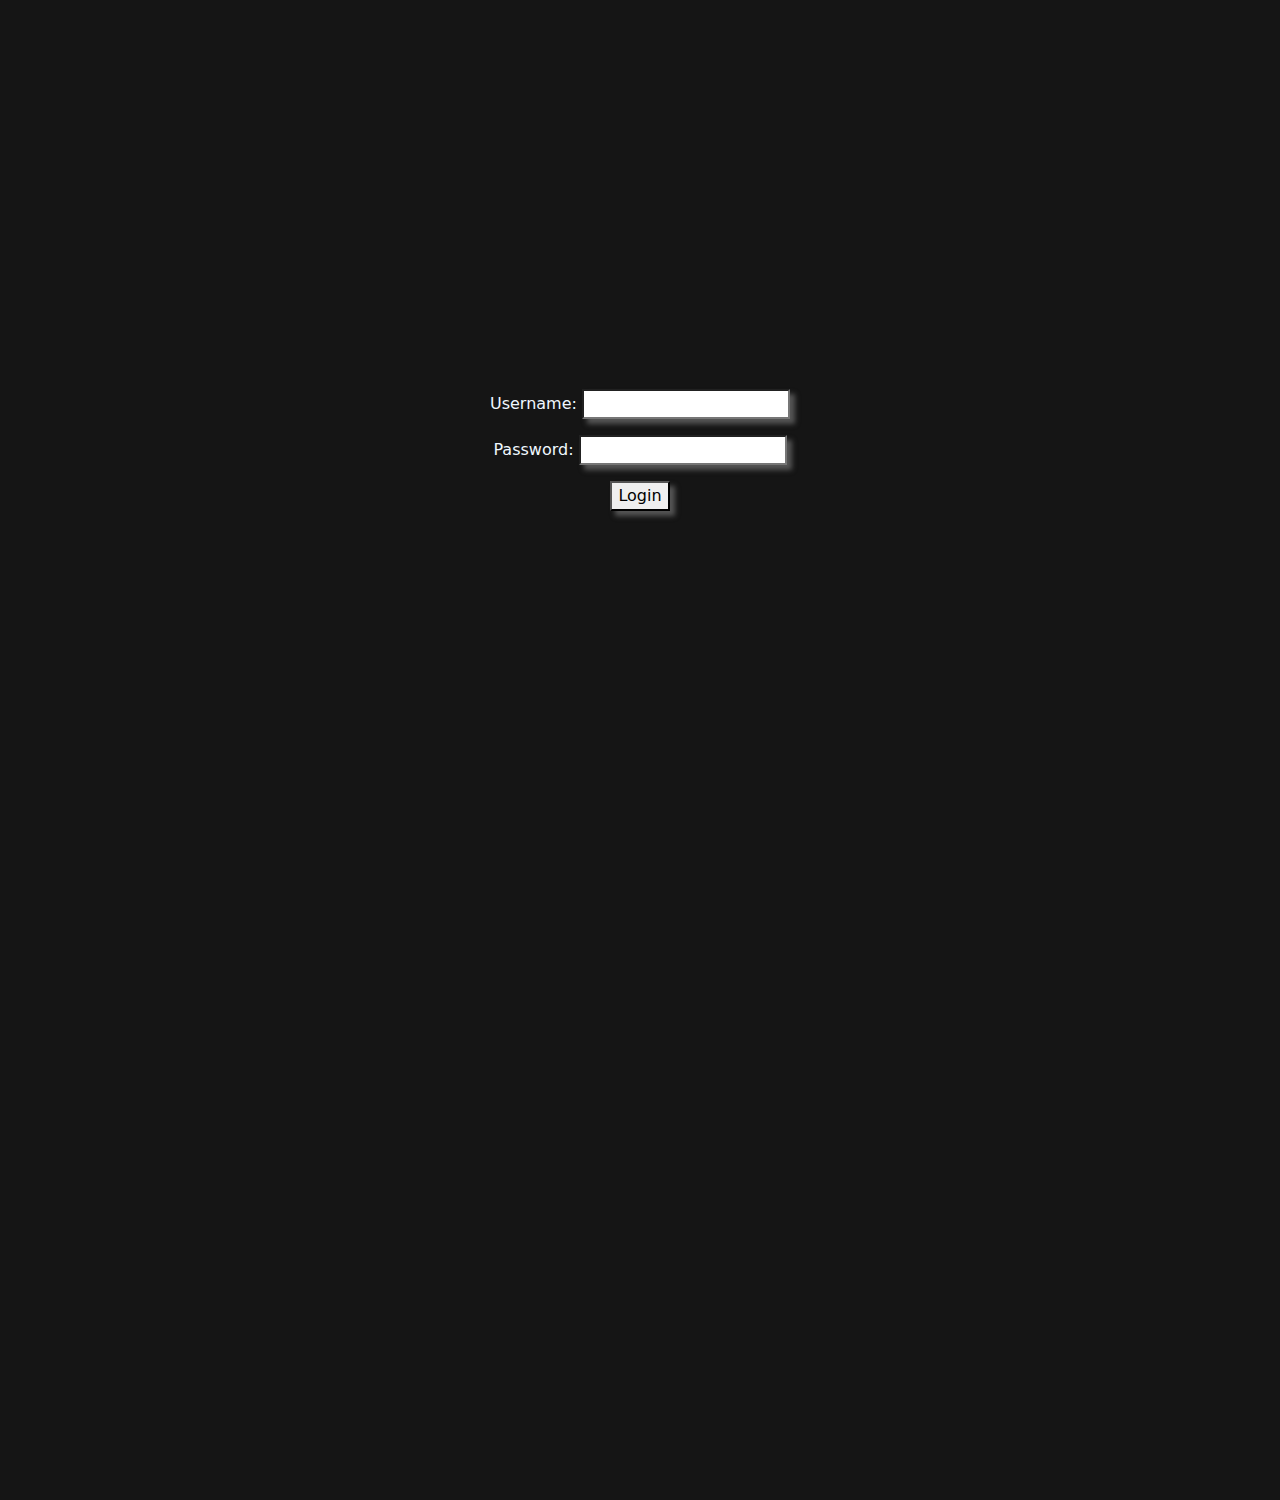
<file: index.html>
<!DOCTYPE html>
<html lang="en">
  <head>
    <meta charset="UTF-8" />
    <meta name="viewport" content="width=device-width,initial-scale=1.0"/>
    <title>pbl project</title>
    <link rel="stylesheet" href="./css/index.css">
 
  
    <!-- Bootstrap CSS -->
<link rel="stylesheet" href="https://stackpath.bootstrapcdn.com/bootstrap/5.0.0-alpha2/css/bootstrap.min.css">
<!-- Bootstrap JS -->
<script src="https://stackpath.bootstrapcdn.com/bootstrap/5.0.0-alpha2/js/bootstrap.bundle.min.js"></script>


<head>
<link href="https://cdn.jsdelivr.net/npm/bootstrap@5.3.2/dist/css/bootstrap.min.css" rel="stylesheet" 
integrity="sha384-T3c6CoIi6uLrA9TneNEoa7RxnatzjcDSCmG1MXxSR1GAsXEV/Dwwykc2MPK8M2HN" crossorigin="anonymous">
</head>

<body class="body" >
  
  <!-- middle container  --> 
  
  <form action="/login" method="post" class="login">
    <div>
        <label for="username">Username:</label>
        <input class="log"type="text" id="username" name="username" required/>
    </div>
    
  <div >
      <label for="password">Password:</label>
      <input class="log"type="password" id="password" name="password" required>
  </div>

  <div>
      <a href="./html/home.html">   
          <button class="log"type="button">Login</button>
      </a>
  </div>

  </form> 
  
  
<!-- 
    <div class="box2">
      <a href="./html/home.html">
        <button class="startbtn">
          START
        </button> -->
     <!-- </a>
    </div> -->

      <script src="https://cdn.jsdelivr.net/npm/bootstrap@5.3.2/dist/js/bootstrap.bundle.min.js"
       integrity="sha384-C6RzsynM9kWDrMNeT87bh95OGNyZPhcTNXj1NW7RuBCsyN/o0jlpcV8Qyq46cDfL" crossorigin="anonymous"></script>
  </body>
  </html>
</file>
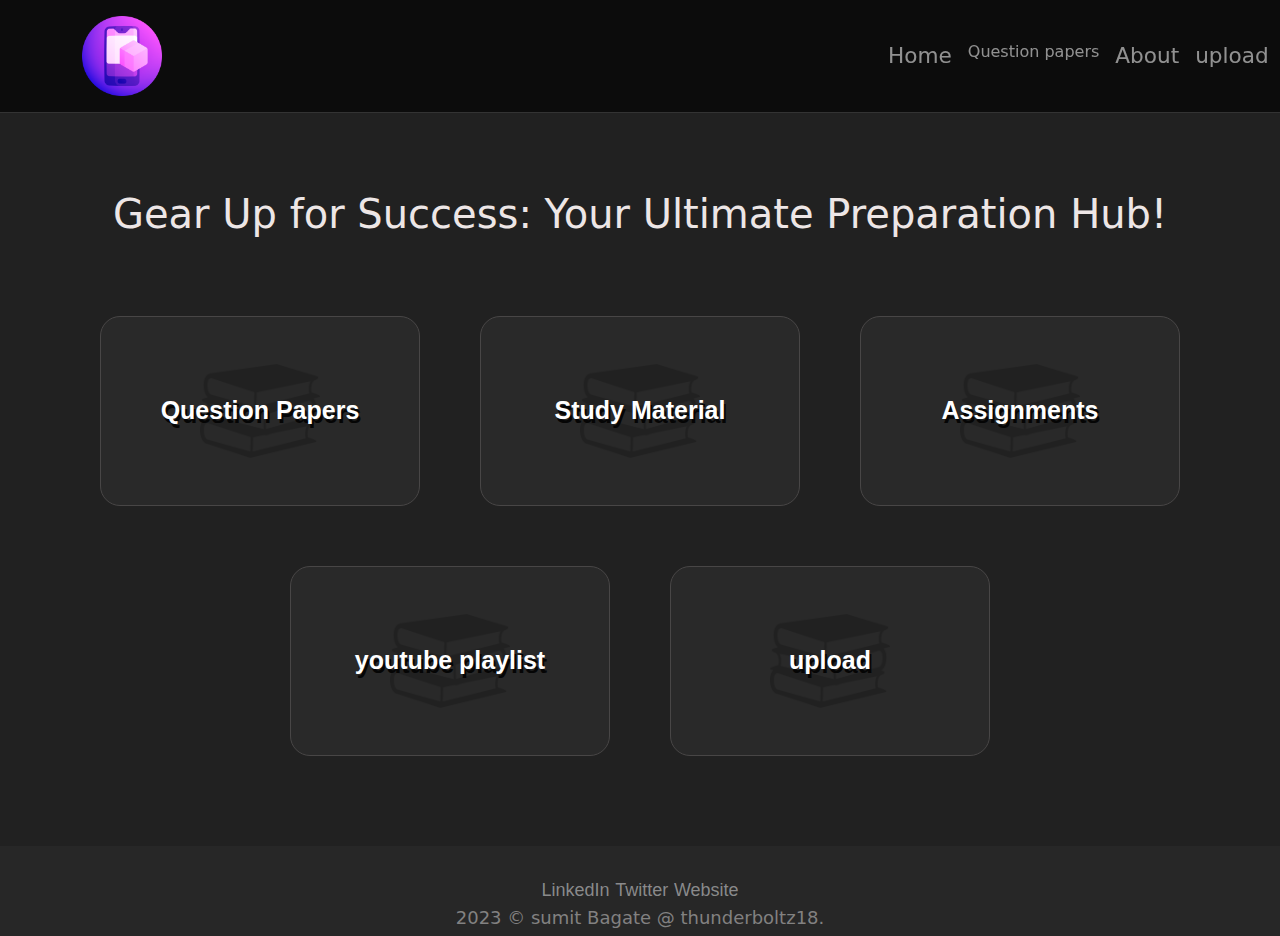
<file: html/home.html>
<!DOCTYPE html>

<html lang="en">
  
  <head> 
    <meta charset="UTF-8" />
    <meta name="viewport" content="width=device-width, initial-scale=1.0" />
    <title>pbl project</title>
    <link rel="stylesheet" href="../css/home.css">
    <!-- Bootstrap CSS -->
    <link rel="stylesheet" href="https://stackpath.bootstrapcdn.com/bootstrap/5.0.0-alpha2/css/bootstrap.min.css">
    <!-- Bootstrap JS -->
    
    
   

<link href="https://cdn.jsdelivr.net/npm/bootstrap@5.3.2/dist/css/bootstrap.min.css" rel="stylesheet" 
integrity="sha384-T3c6CoIi6uLrA9TneNEoa7RxnatzjcDSCmG1MXxSR1GAsXEV/Dwwykc2MPK8M2HN" crossorigin="anonymous">

</head>


  
  <body style="overflow-x: hidden;background-color: rgb(33, 33, 33);">
    
    <!-- code for navbar -->
    <div class="top-container">
      <nav class="navbar navbar-dark navbar-expand-lg py-3" style="background-color:rgba(12, 12, 12, 90) ; border-bottom: 1px solid rgb(51, 51, 51); ">
        <div class="container ">
          <!-- logo -->
          <!-- <a     class="navbar-brand fs-1" style="color: rgb(213, 4, 4); font-family: fantasy; width: 100%;"  ; href="home.html">SPPU P.Y.Q </a>
          -->
          <img class="logo" src="../PHOTOS/logo.png" alt=".png" width="80px" height="80px" style="margin-left: 0px;">
          <!-- toggle button/ -->
           <button class="navbar-toggler shadow-none navbar-toggler  "  type="button" data-bs-toggle="offcanvas" data-bs-target="#offcanvasNavbar"
           aria-controls="offcanvasNavbar"
           aria-label="Toggle navigation ">
           <span class="navbar-toggler-icon  "></span>
          </button>
        <!-- sidebar  -->
        <div class="  offcanvas offcanvas-start" style="  background-color:rgba(12, 12, 12, 0.5); backdrop-filter:blur(5px) ; max-width:318px"
        tabindex="-1" id="offcanvasNavbar" aria-labelledby="offcanvasNavbarLabel">
       
        <!-- <div class="offcanvas-header"style="color: aliceblue"  >
          <h5 class="offcanvas-title" id="offcanvasNavbarLabel">Study material</h5>
          <button type="button" class="btn-close" data-bs-dismiss="offcanvas" aria-label="Close"></button>
        </div> -->
       
        <div class="offcanvas-body"  >
          <ul class="navbar-nav justify-content-end flex-grow-1 pe-4">
            <li class="nav-item">
              <a class="nav-link link-text-nowrap" aria-current="page" href="home.html">Home</a>
            </li>

              <a class="nav-link link-text-nowrap " aria-current="page" href="sppu question paper.html">Question papers </a>
            </li>
            <li class="nav-item">

              <a class="nav-link  link-text-nowrap"  href="about.html">About</a>
            </li>
            <li class="nav-item">
              <a class="nav-link link-text-nowrap" href="uplaod.html">upload</a>
            </li>
        </div>
        
      </div>
      </div>
    </nav>
    </div>
  

   <h1 class="heading">
      Gear Up for Success: Your Ultimate        Preparation Hub!
    </h1>
   
  <div class="middle-container">
    
    
    <a href="sppu question paper.html">
      <button  class="button1" style="color:white;">
        Question Papers
      </button>
    </a>
    <a href="unit test paper.html">
      <button class="button1" style="color:white;">
        Study Material
              </button>
            </a>
            <a href="assignments.html"> 
              <button class="button1" style="color:white;" >
                Assignments
              </button>
            </a>
        
           
            <a href="YT.html">
              <button class="button1" style="color:white;">
                youtube playlist
              </button>
            </a>
            
            <a href="https://script.google.com/macros/s/AKfycbxYvpI6iHlLiZOyMLkGV_dB6RZBwoNobUraW_1N_MwFvdrF1_6nTsjuUHW4taXVU-JZ1g/exec" style="margin-bottom: 150px;">
              <button class="button1" style="color:white;">
                upload
              </button>
            </a>
      </div>

    <!-- ---------------//footer//-------- -->
    <footer class="bottom-container">
      <div class="link"> 
        <a class="footer-link" href="https://www.linkedin.com/">LinkedIn</a>
        <a class="footer-link" href="https://twitter.com/">Twitter</a>
        <a class="footer-link" href="https://www.appbrewery.co/">Website</a>
        <p class="footer-text"> 2023 © sumit Bagate @ thunderboltz18.</p>
      </div>
    </footer> 
    
    <script src="https://cdn.jsdelivr.net/npm/bootstrap@5.3.2/dist/js/bootstrap.bundle.min.js"
          integrity="sha384-C6RzsynM9kWDrMNeT87bh95OGNyZPhcTNXj1NW7RuBCsyN/o0jlpcV8Qyq46cDfL" crossorigin="anonymous">
    </script>
        
  </body>

      
   
      </html>
</file>
<file: css/index.css>
/* .hero
{  
       background-image: url("https://i.pinimg.com/originals/79/a3/84/79a384c3c449ad01b0e57e790807b2c0.gif");
       background-position: center;
       background-color: black;
       size: 20PX;

       min-height: 100vh;
       max-width: 100vh; 
       display: flex;
       flex-direction: column;
       justify-content: center;
       

} */
.body{
       background-color: rgb(21, 21, 21);
       overflow-y: hidden;
}


.login{
       height: 100vh;
       display: flex;
       flex-direction: column;
       gap: 1rem;
       justify-content: center;
       align-items: center;
       color: aliceblue;
       /*     
       left: 50%;
       bottom: 50%;
       width: 200px;
       margin-left: 50%;
       text-decoration: color(green); */
}  

.log{
    
       box-shadow: 5px 5px 5px rgb(85, 85, 85);
      
}     
 /* .box2
{
     justify-content: center;
     position: fixed; 
     left: 46%;
     bottom: 30%;
} */

  .startbtn {
    --glow-color: rgb(217, 176, 255);
    --glow-spread-color: rgba(191, 123, 255, 0.781);
    --enhanced-glow-color: rgb(231, 206, 255);
    --btn-color: rgb(100, 61, 136);
    border: .25em solid var(--glow-color);
    padding: 1em 3em;
    color: var(--glow-color);
    font-size: 15px;
    font-weight: bold;
    background-color: var(--btn-color);
    border-radius: 1em;
    outline: none;
    box-shadow: 0 0 1em .25em var(--glow-color),
           0 0 4em 1em var(--glow-spread-color),
           inset 0 0 .75em .25em var(--glow-color);
    text-shadow: 0 0 .5em var(--glow-color);
    position: relative;
    transition: all 0.3s;
   }
   button::after {
    pointer-events: none;
    content: "";
    position: absolute;
    top: 120%;
    left: 0;
    height: 100%;
    width: 100%;
    background-color: var(--glow-spread-color);
    filter: blur(2em);
    opacity: .7;
    transform: perspective(1.5em) rotateX(35deg) scale(1, .6);
   }
   
   .startbtn:hover {
    color: var(--btn-color);
    background-color: var(--glow-color);
    box-shadow: 0 0 1em .25em var(--glow-color),
           0 0 4em 2em var(--glow-spread-color),
           inset 0 0 .75em .25em var(--glow-color);
   }
   
  .startbtn:active {
    box-shadow: 0 0 0.6em .25em var(--glow-color),
           0 0 2.5em 2em var(--glow-spread-color),
           inset 0 0 .5em .25em var(--glow-color);
   }
</file>
<file: css/home.css>
body{
  
  
  min-height: 100%;
  position: absolute;
  margin: 0;
  min-height: 100%;
  box-sizing: inherit;
  background-color: #272727;
}
.gradient {
 
 
 border: 2px solid rgb(245, 220, 220);
  width: 50px;
  height: 50px;
}

.logo{
  margin-left: 50px;
 
}
.link-text-nowrap
{
  white-space: nowrap;
}

.heading{
  color: #ede6e6;
  text-align: center;
  padding: 40px;
  margin-top: 150px;
  
 
}
.top-container{
  position: fixed;
 position: fixed;
  width: 100%;
}
.middle-container{

 display: flex;
 flex-wrap: wrap;
 justify-content: center;
 
 
}
.container{
  display: flex;
  justify-content: space-around;
  margin: 0;
  padding: 0;
  width: 100%;
}

 
/* .bottom-container {background-color: bisque;
    text-align: center;
    
    background-color: DarkSalmon;
    color: rgb(236, 230, 220) ;  
        bottom: 1px;
        width: 100%;
        height: 60px;
        margin-left: 0px;
        background-color: rgb(223, 0, 223);
       
       
  
  } */

 
 
  
  
  
  .button{
    margin-top: 100px;
    padding-bottom: 0px;
    ;
    
    
  }
  
  
  .bottom-container {
    
    background-color: #272727;
    font-size: 18px;
    height: 90px;
    text-align: center;
    position: absolute;
    right: 0;
    left: 0;
    bottom: 0;
    right: 0;
 
    
  } 
    

   .link{
    margin-top: 30px;
   }
  
  .footer-link {
    padding: auto;
    font-family: 'montserate', sans-serif;
    color: #bebfc0a8;
    text-decoration: none;
 
   
  } 
  .footer-text{
    color: #828181;

  }
  
  .footer-link:hover {
    color: #dde0e2;
  }

  

  .button1 {
    width: 320px;
    height: 190px;
    margin-bottom: 30px;
    margin-top: 30px;
    margin-left: 30px;
    margin-right: 30px;
    background: #2c2c2cc0;
    border-radius: 20px;
    font-family:'Segoe UI', Tahoma, Geneva, Verdana, sans-serif;
    font-weight: 800;
    border: 0.1px solid rgb(72, 70, 70);
    font-size: 25px;
    background-image: url(../PHOTOS/image.png);
    background-blend-mode: screen;
    background-size: 120px;
    background-position:center; ;
    background-repeat: no-repeat;
    text-shadow:2px 4px #050505;
    opacity:0.1px;
  
  }
  
  .button1:hover {

    border: 1px solid white;
    box-shadow: 5px 9px 13px #e0dddd19;
    text-decoration: none;
  }
  
.nav-item {
  font-size: 1.35rem;
    text-decoration: #dde0e2;}
  /* Use the rgba() function to specify the color and the opacity of the modal */
  .modal-content {
    background-color: rgba(255, 0, 0, 0.5);
  }
  .modal-title {
    color: #ede6e6;
    margin-left: 20%;
    margin-right: 20%;}
    .HEAD1{
      font-family: cursive;font-style: unset;color: #501bef;text-shadow:5px 2px rgb(126, 12, 12);
    }
    .box1{
      border:dashed rgb(92, 91, 91) 2px ; margin-top: 0px;background-color:rgba(0, 0, 255, 0.2);height: 100px;
    }
    .back-vedio{ z-index: -1;object-fit: cover;display: flex;height: 110vh;width:100%;  align-items: center;
      
    }
    
    .back-vedio::-webkit-media-controls-panel {
      display: none !important;
      opacity: -1 !important;
    }
    
    
    .home1{
      position: relative;
      display: flex;align-content: center;
    }
</file>
